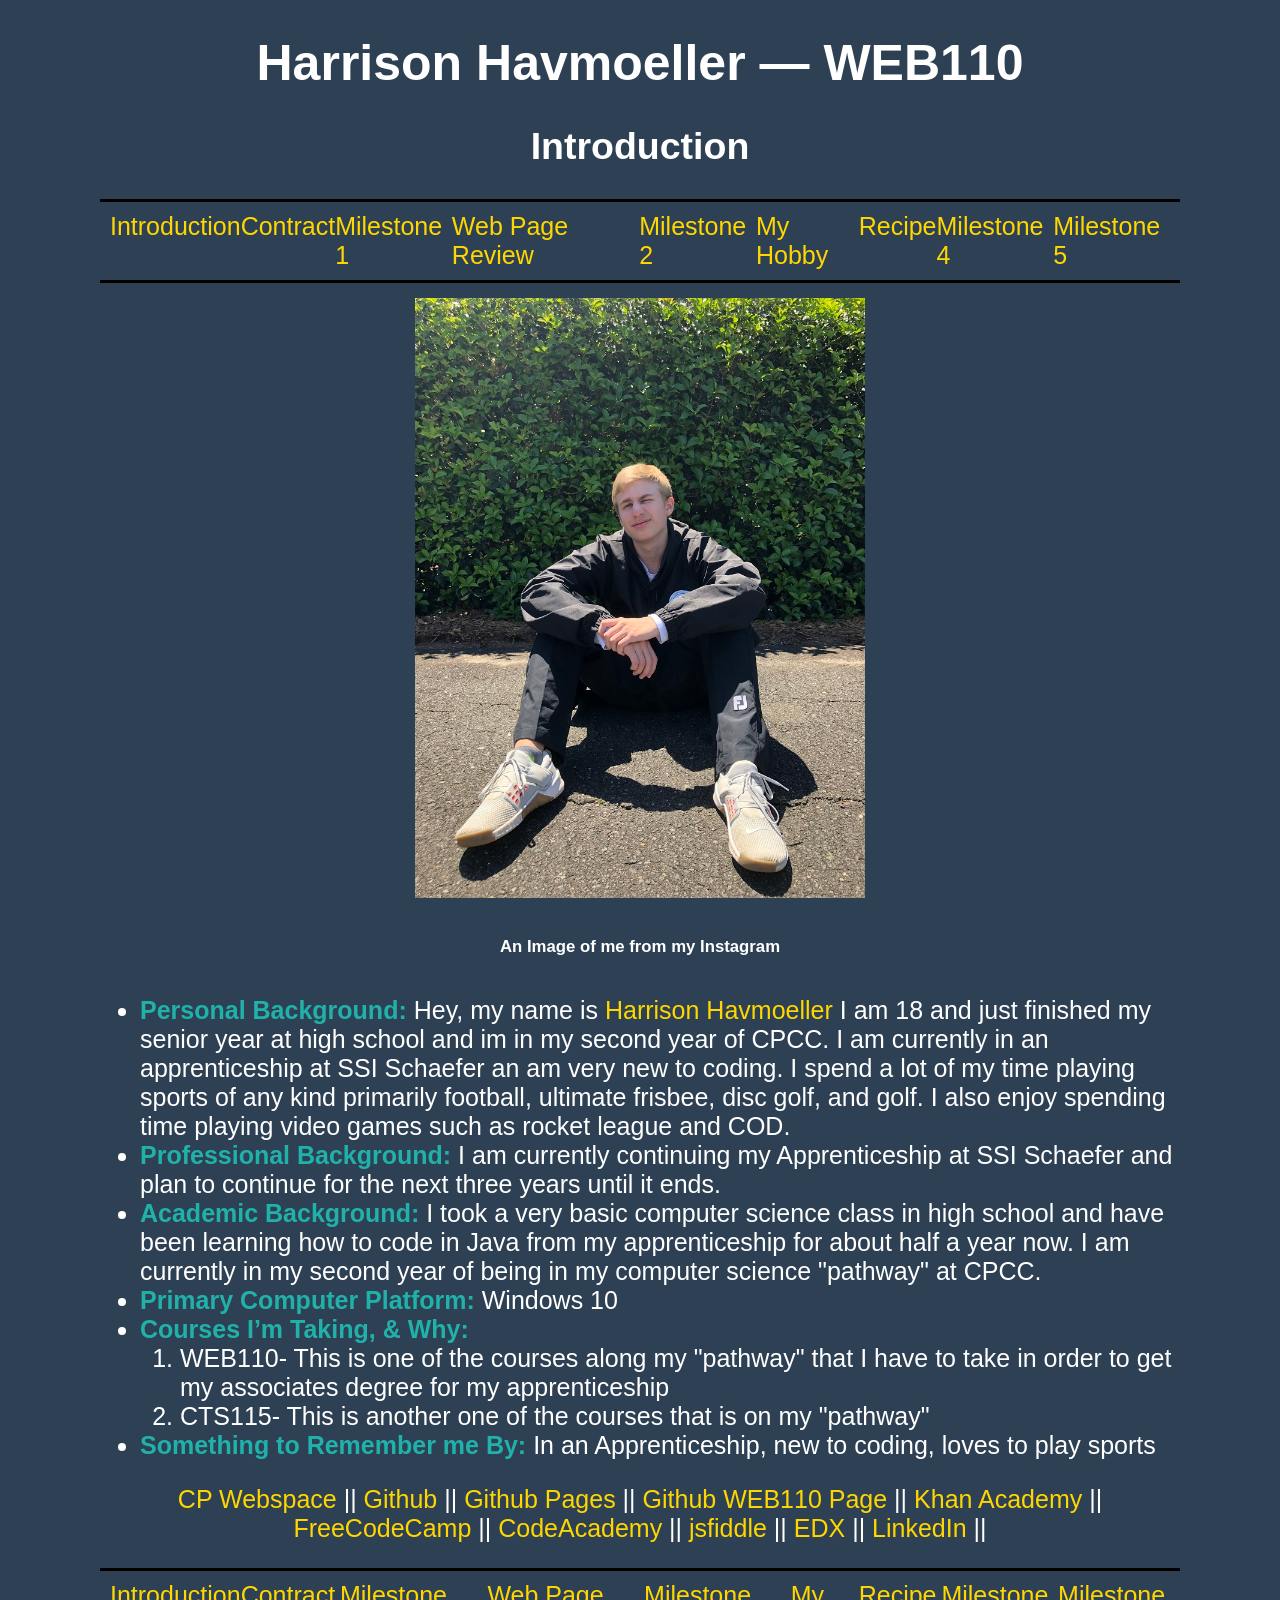
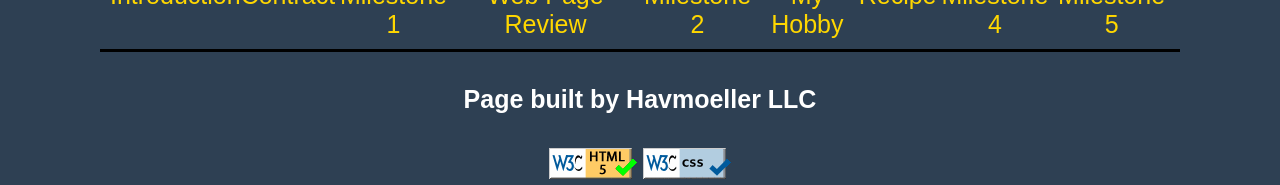
<file: index.html>
<!DOCTYPE html>
<html lang ="en">
	<head>
		<link rel="stylesheet" type="text/css" href="styles/default.css">
		<title>Introduction-Harrison Havmoeller-Web110_01 </title>
		<meta charset="UTF-8">
		<style>
		b{
			color:lightseagreen;
		}
		</style>
	</head>
	<body>
		<header>
			<h1>Harrison Havmoeller — WEB110</h1>
			<h2>Introduction</h2>
			<nav>
				<a href="introduction.html">Introduction</a>
				<a href="contract.html">Contract</a>
				<a href="milestone1.html">Milestone 1</a>
				<a href="webpagereview.html">Web Page Review</a>
				<a href="milestone2.html">Milestone 2</a>
				<a href="myhobby.html">My Hobby</a>
				<a href="myhobby.html">Recipe</a>
				<a href="milestone4.html">Milestone 4</a>
				<a href="milestone5.html">Milestone 5</a>                 
			</nav>
		</header>
		<main>		
			<img class="center" src="images/self-image.jpg" alt="My workspace" height="600" width = "450">	
			<h6>An Image of me from my Instagram</h6>
			<ul>
				<li><b>Personal Background:</b> Hey, my name is <a href="introduction.html">Harrison Havmoeller</a> I am 18 and just finished my senior year at high school and im in my second year of CPCC. 
					I am currently in an apprenticeship at SSI Schaefer an am very new to coding. I spend a lot of my time playing sports of any kind primarily football, ultimate frisbee, disc golf, and golf. I also enjoy spending time playing video games such as rocket league and COD.</li>
				<li><b>Professional Background:</b> I am currently continuing my Apprenticeship at SSI Schaefer and plan to continue for the next three years until it ends.</li>
				<li><b>Academic Background:</b> I took a very basic computer science class in high school and have been learning how to code in Java from my apprenticeship for about half a year now. I am currently in my second year of being in my computer science "pathway" at CPCC.</li>
				<li><b>Primary Computer Platform:</b> Windows 10</li>
				<li><b>Courses I’m Taking, & Why:</b>
				<ol>
					<li>WEB110- This is one of the courses along my "pathway" that I have to take in order to get my associates degree for my apprenticeship</li>
					<li>CTS115- This is another one of the courses that is on my "pathway"</li>
				</ol>
				<li><b>Something to Remember me By:</b> In an Apprenticeship, new to coding, loves to play sports</li>
				
			</ul>
			<p style="text-align:center;">
				<a href="http://students.cpcc.edu/~hhavmoe0/">CP Webspace</a> ||
				<a href="https://github.com/harrisonhavm">Github</a> ||
				<a href="https://harrisonhavm.github.io/">Github Pages</a> ||
				<a href="https://harrisonhavm.github.io/Web110/">Github WEB110 Page</a> ||
				<a href="https://www.khanacademy.org/profile/Harrisonhavm/">Khan Academy</a> ||
				<a href="https://www.freecodecamp.org/harrisonhavm">FreeCodeCamp</a> ||
				<a href="https://www.codecademy.com/profiles/harrisonhavm">CodeAcademy</a> ||
				<a href="https://jsfiddle.net/user/fiddles/public/">jsfiddle</a> ||
				<a href="https://profile.edx.org/u/Harrisonhavm">EDX</a> ||
				<a href="https://www.linkedin.com/in/harrison-havmoeller-4056a41b5/">LinkedIn</a> ||
			</p>
		</main>
		<footer>
			<nav>
				<a href="introduction.html">Introduction</a>
				<a href="contract.html">Contract</a>
				<a href="milestone1.html">Milestone 1</a>
				<a href="webpagereview.html">Web Page Review</a>
				<a href="milestone2.html">Milestone 2</a>
				<a href="myhobby.html">My Hobby</a>
				<a href="myhobby.html">Recipe</a>
				<a href="milestone4.html">Milestone 4</a>
				<a href="milestone5.html">Milestone 5</a>                 
			</nav>
			<h4>Page built by Havmoeller LLC</h4>
			<a href="http://validator.w3.org/check?uri=referer">
				<img src="images/valid_html5.png" 
				alt="HTML Validation Button" height="31" width = "88"
			   style="border:0;"/>
			</a>
			<a href="http://jigsaw.w3.org/css-validator/check/referer">
				<img src="images/valid_css.png" 
				alt="HTML Validation Button" height="31" width = "88"
			   style="border:0;"/>
			</a>
		</footer>
	</body>
</html>
</file>
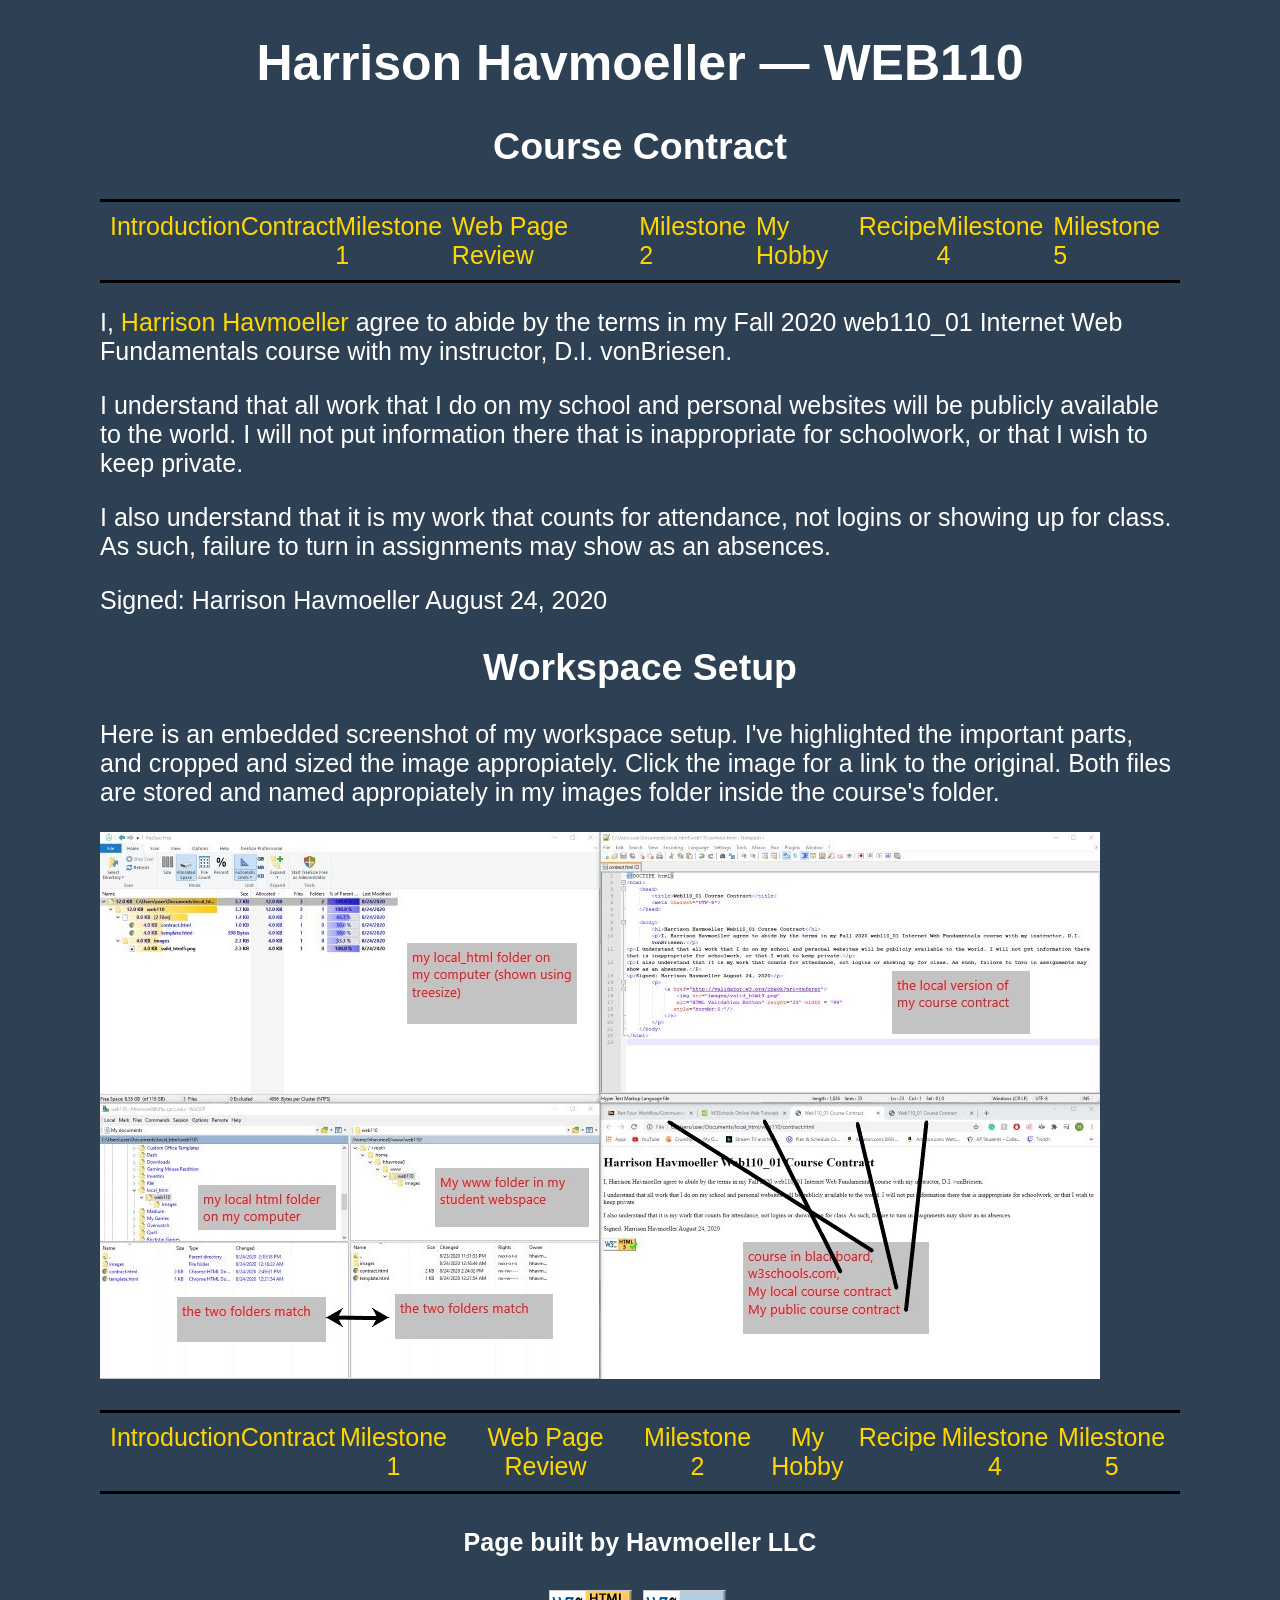
<file: contract.html>
<!DOCTYPE html>
<html lang ="en">
	<head>
		<link rel="stylesheet" href="styles/default.css">
		<title>Course Contract Harrison Havmoeller Web110</title>
		<meta charset="UTF-8">
	</head>
	<body>
		<header>
			<h1>Harrison Havmoeller — WEB110</h1>
			<h2>Course Contract</h2>
			<nav>
				<a href="introduction.html">Introduction</a>
				<a href="contract.html">Contract</a>
				<a href="milestone1.html">Milestone 1</a>
				<a href="webpagereview.html">Web Page Review</a>
				<a href="milestone2.html">Milestone 2</a>
				<a href="myhobby.html">My Hobby</a>
				<a href="myhobby.html">Recipe</a>
				<a href="milestone4.html">Milestone 4</a>
			<a href="milestone5.html">Milestone 5</a>                 </nav>
		</header>
		<main>
			<p>I, <a href="introduction.html">Harrison Havmoeller</a> agree to abide by the terms in my Fall 2020 web110_01 Internet Web Fundamentals course with my instructor, D.I. vonBriesen.</p>
			<p>I understand that all work that I do on my school and personal websites will be publicly available to the world. I will not put information there that is inappropriate for schoolwork, or that I wish to keep private.</p>
			<p>I also understand that it is my work that counts for attendance, not logins or showing up for class. As such, failure to turn in assignments may show as an absences.</P>
			<p>Signed: Harrison Havmoeller August 24, 2020</p>
			<h2>Workspace Setup</h2>
			<p>Here is an embedded screenshot of my workspace setup. I've highlighted the important parts, and cropped and sized the image appropiately. Click the image for a link to the original. Both files are stored and named appropiately in my images folder inside the course's folder.</p>
			<p>
				<a  href="images/workspace-original.jpeg">
					<img src="images/workspace-annotated.jpeg" 
					alt="My workspace" height="547" width = "1000">
				</a>
			</p>
		</main>
		<footer>
			<nav>
				<a href="introduction.html">Introduction</a>
				<a href="contract.html">Contract</a>
				<a href="milestone1.html">Milestone 1</a>
				<a href="webpagereview.html">Web Page Review</a>
				<a href="milestone2.html">Milestone 2</a>
				<a href="myhobby.html">My Hobby</a>
				<a href="myhobby.html">Recipe</a>
				<a href="milestone4.html">Milestone 4</a>
			<a href="milestone5.html">Milestone 5</a>                 
			</nav>
			<h4>Page built by Havmoeller LLC</h4>
			<a href="http://validator.w3.org/check?uri=referer">
				<img src="images/valid_html5.png" 
				alt="HTML Validation Button" height="31" width = "88"
			   style="border:0;"/>
			</a>
			<a href="http://jigsaw.w3.org/css-validator/check/referer">
				<img src="images/valid_css.png" 
				alt="HTML Validation Button" height="31" width = "88"
			   style="border:0;"/>
			</a>
		</footer>
	</body>
</html>
</file>
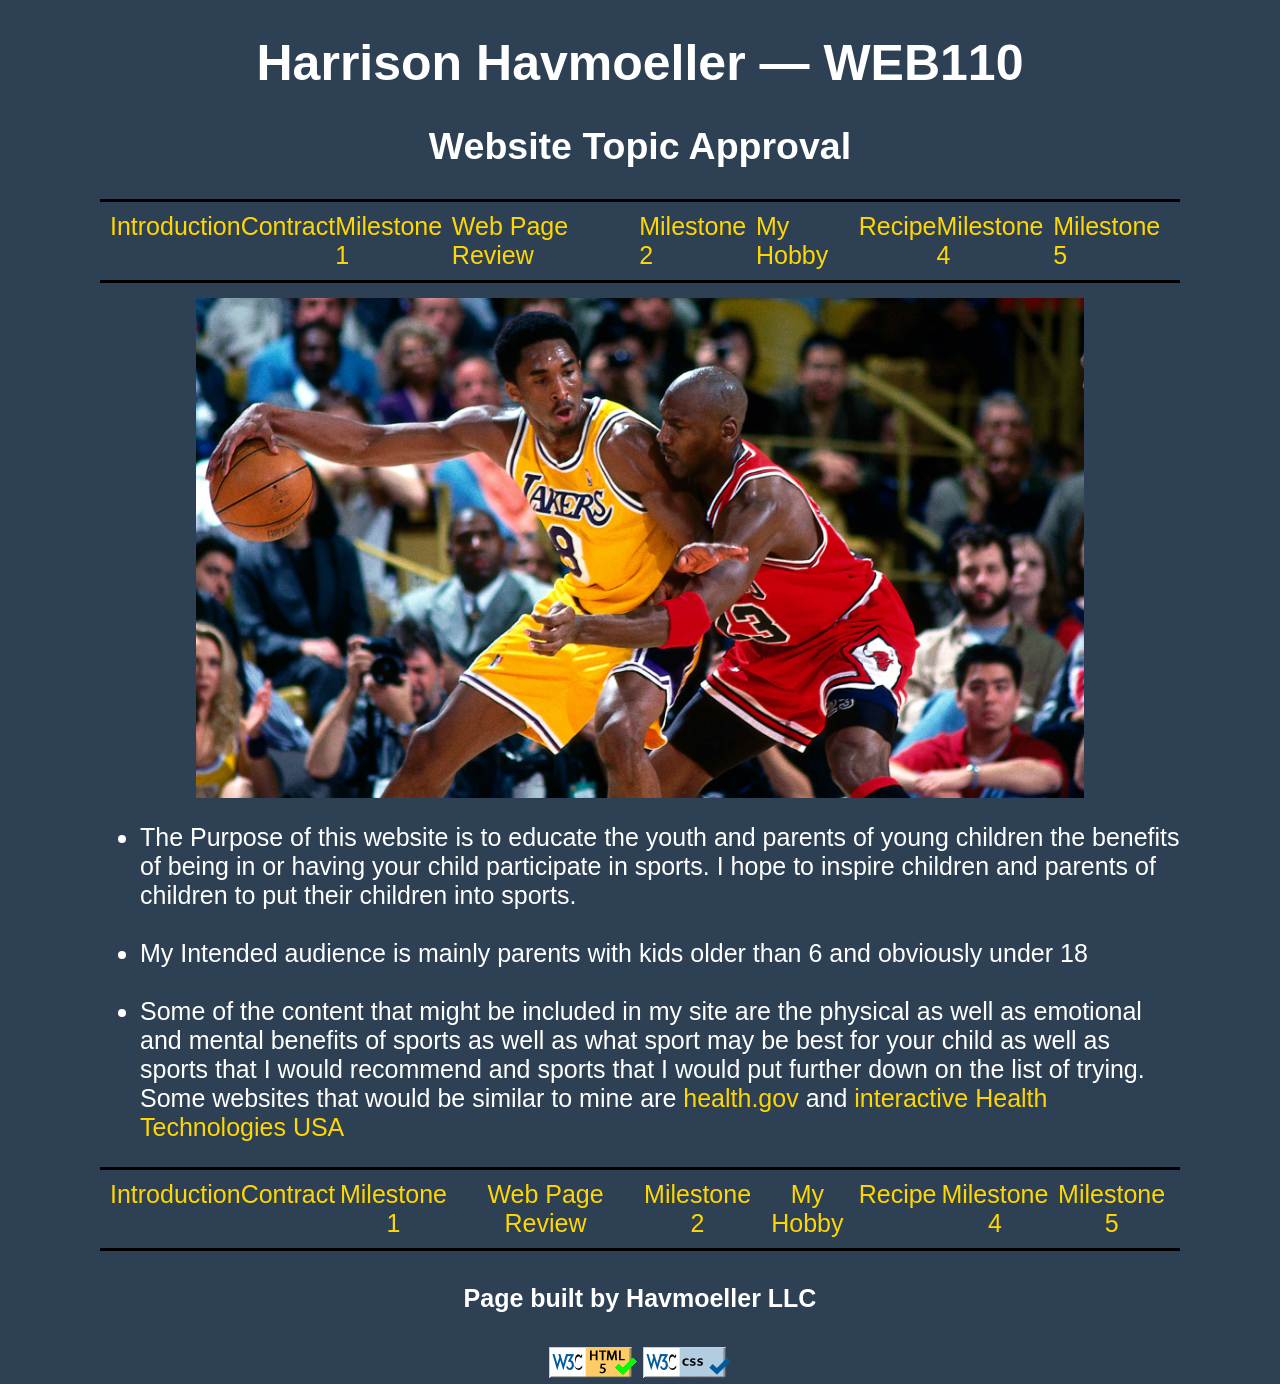
<file: milestone1.html>
<!DOCTYPE html>
<html lang ="en">
	<head> 
		<link rel="stylesheet" type="text/css" href="styles/default.css">
		<title>Topic Approval Harrison Havmoeller Web110</title>
		<meta charset="UTF-8">
	</head>
	<body>
		<header>
			<h1>Harrison Havmoeller — WEB110</h1>
			<h2>Website Topic Approval</h2>
			<nav>
				<a href="introduction.html">Introduction</a>
				<a href="contract.html">Contract</a>
				<a href="milestone1.html">Milestone 1</a>
				<a href="webpagereview.html">Web Page Review</a>
				<a href="milestone2.html">Milestone 2</a>
				<a href="myhobby.html">My Hobby</a>
				<a href="myhobby.html">Recipe</a>
				<a href="milestone4.html">Milestone 4</a>
				<a href="milestone5.html">Milestone 5</a>                 
			</nav>
			<img src="images/kobe.jpg" style="display: block;
			margin-left: auto;
			margin-right: auto;
			text-align: center; width ="960" height = "500" >
			
		</header>
		<main>
			<ul>
				<li>The Purpose of this website is to educate the youth and parents of young children the benefits of being in or having your child participate in sports. I hope to inspire children and parents of children to put their children into sports.</li>
				<br>
				<li>My Intended audience is mainly parents with kids older than 6 and obviously under 18</li>
				<br>
				<li>Some of the content that might be included in my site are the physical as well as emotional and mental benefits of sports as well as what sport may be best for your child as well as sports that I would recommend and sports that I would put further down on the list of trying. Some websites that would be similar to mine are <a href="https://health.gov/news-archive/blog/2012/05/the-benefits-of-playing-sports-arent-just-physical/index.html">health.gov</a> and <a href="https://ihtusa.com/10-benefits-of-sports-for-students/">interactive Health Technologies USA</a></li>
			</ul>
		</main>
		<footer>
			<nav>
				<a href="introduction.html">Introduction</a>
				<a href="contract.html">Contract</a>
				<a href="milestone1.html">Milestone 1</a>
				<a href="webpagereview.html">Web Page Review</a>
				<a href="milestone2.html">Milestone 2</a>
				<a href="myhobby.html">My Hobby</a>
				<a href="myhobby.html">Recipe</a>
				<a href="milestone4.html">Milestone 4</a>                 
				<a href="milestone5.html">Milestone 5</a>              
			</nav>
			<h4>Page built by Havmoeller LLC</h4>
			<a href="http://validator.w3.org/check?uri=referer">
				<img src="images/valid_html5.png" 
				alt="HTML Validation Button" height="31" width = "88"
			   style="border:0;"/>
			</a>
			<a href="http://jigsaw.w3.org/css-validator/check/referer">
				<img src="images/valid_css.png" 
				alt="HTML Validation Button" height="31" width = "88"
			   style="border:0;"/>
			</a>
		</footer>
	</body>
</html>
</file>
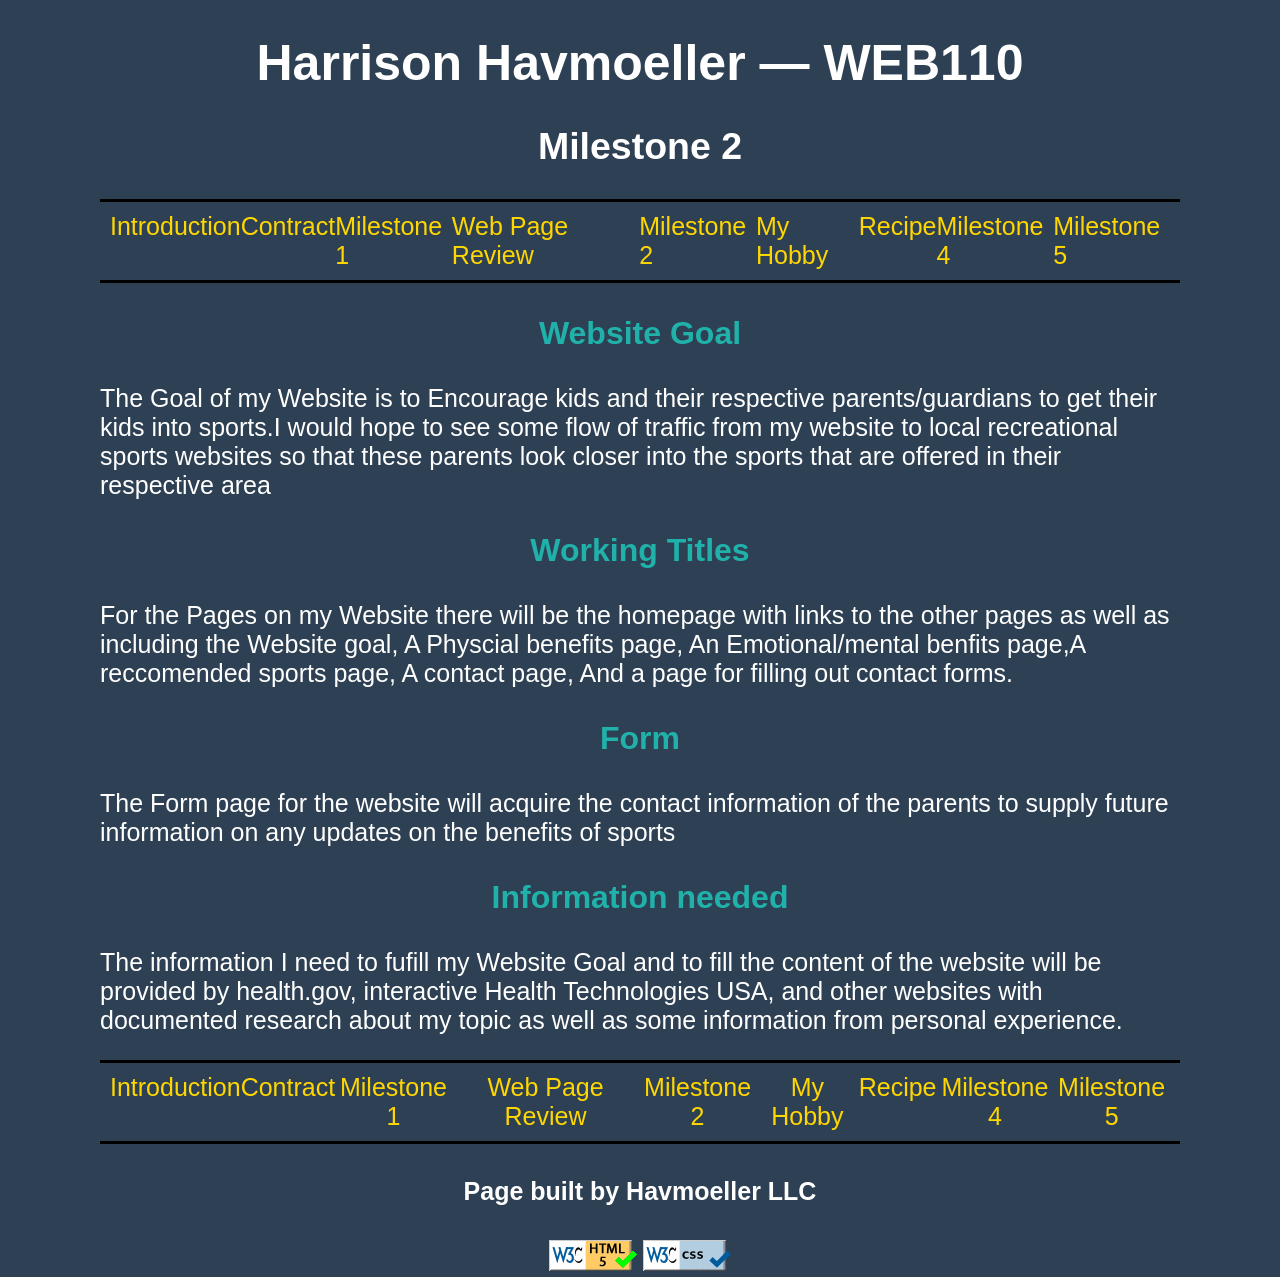
<file: milestone2.html>
<!DOCTYPE html>
<html lang ="en">
	<head>
		<link rel="stylesheet" type="text/css" href="styles/default.css">
		<title>Site_Analysis-Harrison Havmoeller-Web110_01  </title>
		<meta charset="UTF-8">
		<style>
		h3{
			text-align:center;
			font-size:2rem;
			color:lightseagreen;
		}
		</style>
	</head>
	<body>
		<header>
			<h1>Harrison Havmoeller — WEB110</h1>
			<h2>Milestone 2</h2>
			<nav>
				<a href="introduction.html">Introduction</a>
				<a href="contract.html">Contract</a>
				<a href="milestone1.html">Milestone 1</a>
				<a href="webpagereview.html">Web Page Review</a>
				<a href="milestone2.html">Milestone 2</a>
				<a href="myhobby.html">My Hobby</a>
				<a href="myhobby.html">Recipe</a>
				<a href="milestone4.html">Milestone 4</a>
				<a href="milestone5.html">Milestone 5</a>                 
			</nav>
		</header>
		<main>
			<div>
				<h3>Website Goal</h3>
				<p>The Goal of my Website is to Encourage kids and their respective parents/guardians to get their kids into sports.I would hope to see some flow of traffic from my website to local recreational sports websites so that these parents look closer into the sports that are offered in their respective area</p>
			</div>
			<div>
				<h3>Working Titles</h3>
				<p>For the Pages on my Website there will be the homepage with links to the other pages as well as including the Website goal, A Physcial benefits page, An Emotional/mental benfits page,A reccomended sports page, A contact page, And a page for filling out contact forms.</p>
			</div>
			<div>
				<h3>Form</h3>
				<p>The Form page for the website will acquire the contact information of the parents to supply future information on any updates on the benefits of sports</p>
			</div>
			<div>
				<h3>Information needed</h3>
				<p>The information I need to fufill my Website Goal and to fill the content of the website will be provided by  health.gov, interactive Health Technologies USA, and other websites with documented research about my topic as well as some information from personal experience.</p>
			</div>
		</main>
		<footer>
			<nav>
				<a href="introduction.html">Introduction</a>
				<a href="contract.html">Contract</a>
				<a href="milestone1.html">Milestone 1</a>
				<a href="webpagereview.html">Web Page Review</a>
				<a href="milestone2.html">Milestone 2</a>
				<a href="myhobby.html">My Hobby</a>
				<a href="myhobby.html">Recipe</a>
				<a href="milestone4.html">Milestone 4</a>
				<a href="milestone5.html">Milestone 5</a>                 
			</nav>
			<h4>Page built by Havmoeller LLC</h4>
			<a href="http://validator.w3.org/check?uri=referer">
				<img src="images/valid_html5.png" 
				alt="HTML Validation Button" height="31" width = "88"
			   style="border:0;"/>
			</a>
			<a href="http://jigsaw.w3.org/css-validator/check/referer">
				<img src="images/valid_css.png" 
				alt="HTML Validation Button" height="31" width = "88"
			   style="border:0;"/>
			</a>
		</footer>
	</body>
</html>
</file>
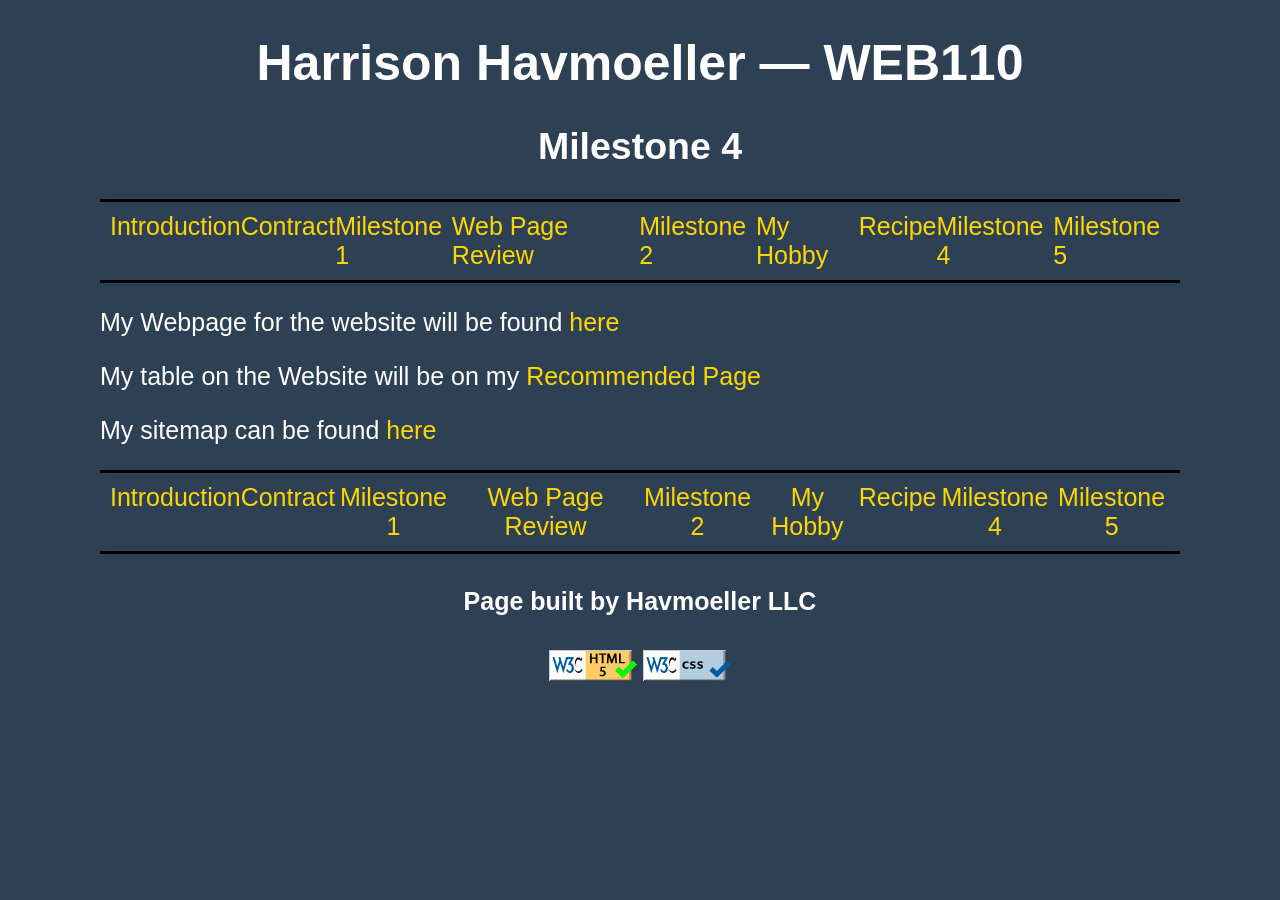
<file: milestone4.html>
<!DOCTYPE html>
<html lang ="en">
	<head>
		<link rel="stylesheet" type="text/css" href="styles/default.css">
		<title>Milestone 4</title>
		<meta charset="UTF-8">
	</head>
	<body>
		<header>
			<h1>Harrison Havmoeller — WEB110</h1>
			<h2>Milestone 4</h2>
			<nav>
				<a href="introduction.html">Introduction</a>
				<a href="contract.html">Contract</a>
				<a href="milestone1.html">Milestone 1</a>
				<a href="webpagereview.html">Web Page Review</a>
				<a href="milestone2.html">Milestone 2</a>
				<a href="myhobby.html">My Hobby</a>
				<a href="myhobby.html">Recipe</a>
				<a href="milestone4.html">Milestone 4</a>
				<a href="milestone5.html">Milestone 5</a>                 
			</nav>
		</header>
		<main style = "text-align:center;">
			<p>My Webpage for the website will be found <a href="http://students.cpcc.edu/~hhavmoe0/web110/LifetimeSports.com/HomePage.html">here</a></p>
			<p>My table on the Website will be on my <a href="http://students.cpcc.edu/~hhavmoe0/web110/LifetimeSports.com/RecommendedSports.html">Recommended Page</a></p>
			<p>My sitemap can be found <a href="images/gloomap_60f8acf4.png">here</a></p>
		</main>
		<footer>
			<nav>
				<a href="introduction.html">Introduction</a>
				<a href="contract.html">Contract</a>
				<a href="milestone1.html">Milestone 1</a>
				<a href="webpagereview.html">Web Page Review</a>
				<a href="milestone2.html">Milestone 2</a>
				<a href="myhobby.html">My Hobby</a>
				<a href="myhobby.html">Recipe</a>
				<a href="milestone4.html">Milestone 4</a>
				<a href="milestone5.html">Milestone 5</a>                 
			</nav>
			<h4>Page built by Havmoeller LLC</h4>
			<a href="http://validator.w3.org/check?uri=referer">
				<img src="images/valid_html5.png" 
				alt="HTML Validation Button" height="31" width = "88"
			   style="border:0;"/>
			</a>
			<a href="http://jigsaw.w3.org/css-validator/check/referer">
				<img src="images/valid_css.png" 
				alt="HTML Validation Button" height="31" width = "88"
			   style="border:0;"/>
			</a>
		</footer>
	</body>
</html>
</file>
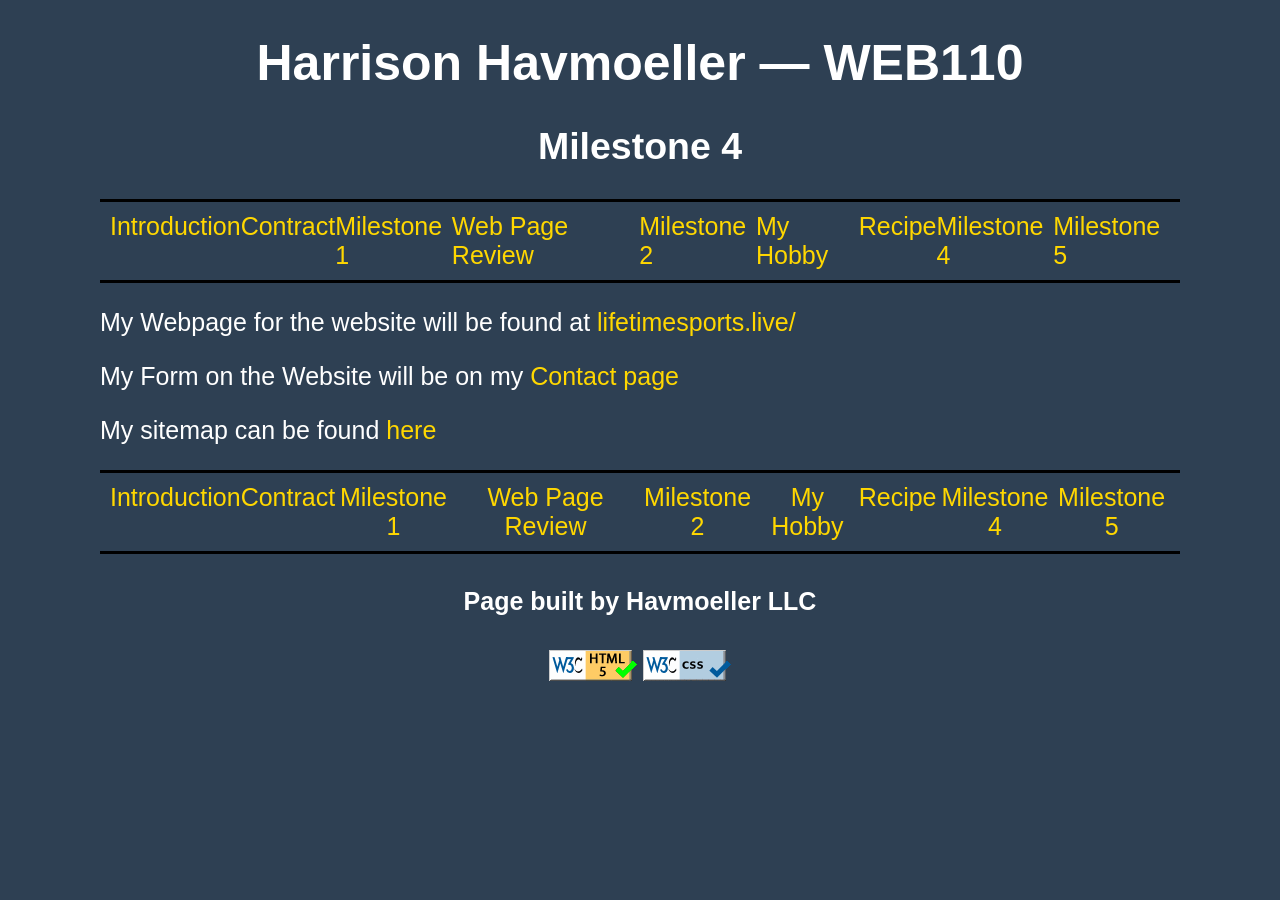
<file: milestone5.html>
<!DOCTYPE html>
<html lang ="en">
	<head>
		<link rel="stylesheet" type="text/css" href="styles/default.css">
		<title>Milestone 4</title>
		<meta charset="UTF-8">
	</head>
	<body>
		<header>
			<h1>Harrison Havmoeller — WEB110</h1>
			<h2>Milestone 4</h2>
			<nav>
				<a href="introduction.html">Introduction</a>
				<a href="contract.html">Contract</a>
				<a href="milestone1.html">Milestone 1</a>
				<a href="webpagereview.html">Web Page Review</a>
				<a href="milestone2.html">Milestone 2</a>
				<a href="myhobby.html">My Hobby</a>
				<a href="myhobby.html">Recipe</a>
				<a href="milestone4.html">Milestone 4</a>
				<a href="milestone5.html">Milestone 5</a>                 
			</nav>
		</header>
		<main style = "text-align:center;">
			<p>My Webpage for the website will be found at <a href="http://lifetimesports.live/">lifetimesports.live/</a></p>
			<p>My Form on the Website will be on my <a href="http://lifetimesports.live/contact_us">Contact page</a></p>
			<p>My sitemap can be found <a href="images/gloomap_60f8acf4.png">here</a></p>
		</main>
		<footer>
			<nav>
				<a href="introduction.html">Introduction</a>
				<a href="contract.html">Contract</a>
				<a href="milestone1.html">Milestone 1</a>
				<a href="webpagereview.html">Web Page Review</a>
				<a href="milestone2.html">Milestone 2</a>
				<a href="myhobby.html">My Hobby</a>
				<a href="myhobby.html">Recipe</a>
				<a href="milestone4.html">Milestone 4</a>
				<a href="milestone5.html">Milestone 5</a>                 
			</nav>
			<h4>Page built by Havmoeller LLC</h4>
			<a href="http://validator.w3.org/check?uri=referer">
				<img src="images/valid_html5.png" 
				alt="HTML Validation Button" height="31" width = "88"
			   style="border:0;"/>
			</a>
			<a href="http://jigsaw.w3.org/css-validator/check/referer">
				<img src="images/valid_css.png" 
				alt="HTML Validation Button" height="31" width = "88"
			   style="border:0;"/>
			</a>
		</footer>
	</body>
</html>
</file>
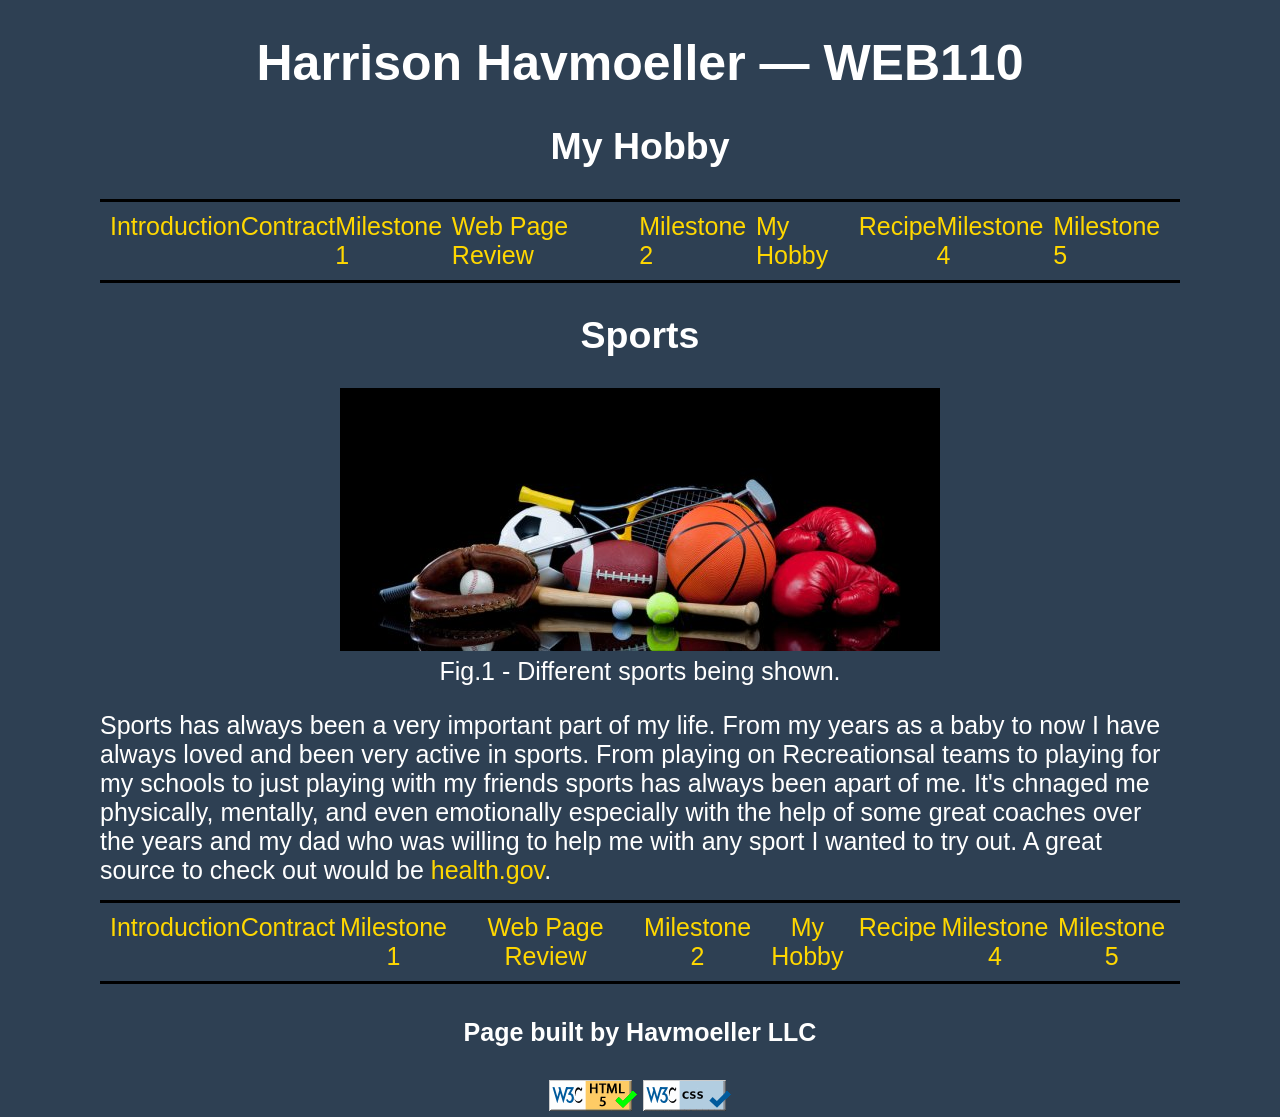
<file: myhobby.html>
<!DOCTYPE html>
<html lang ="en">
	<head>
		<link rel="stylesheet" type="text/css" href="styles/default.css">
		<title>My Hobby-Harrison Havmoeller-Web110_01  </title>
		<meta charset="UTF-8">
	</head>
	<body>
		<header>
			<h1>Harrison Havmoeller — WEB110</h1>
			<h2>My Hobby</h2>
			<nav>
				<a href="introduction.html">Introduction</a>
				<a href="contract.html">Contract</a>
				<a href="milestone1.html">Milestone 1</a>
				<a href="webpagereview.html">Web Page Review</a>
				<a href="milestone2.html">Milestone 2</a>
				<a href="myhobby.html">My Hobby</a>
				<a href="myhobby.html">Recipe</a>
				<a href="milestone4.html">Milestone 4</a>
				<a href="milestone5.html">Milestone 5</a>                 
			</nav>
		</header>
		<main>
			<h2 style="text-align: center;">Sports</h2>
			<figure style="text-align: center;">
			<img src="images/Sports.jpg" alt="Image of different sports" style="align: center;">
			<figcaption style = "color:white;">Fig.1 - Different sports being shown.</figcaption>
			</figure>
			<article style = "color:white;">Sports has always been a very important part of my life. From my years as a baby to now I have always loved and been very active in sports. From playing on Recreationsal teams to playing for my schools to just playing with my friends sports has always been apart of me. It's chnaged me physically, mentally, and even emotionally especially with the help of some great coaches over the years and my dad who was willing to help me with any sport I wanted to try out.
			A great source to check out would be 
			<a href="https://health.gov/news-archive/blog/2012/05/the-benefits-of-playing-sports-arent-just-physical/index.html"> health.gov</a>.
			</article>
		</main>
		<footer>
			<nav>
				<a href="introduction.html">Introduction</a>
				<a href="contract.html">Contract</a>
				<a href="milestone1.html">Milestone 1</a>
				<a href="webpagereview.html">Web Page Review</a>
				<a href="milestone2.html">Milestone 2</a>
				<a href="myhobby.html">My Hobby</a>
				<a href="myhobby.html">Recipe</a>
				<a href="milestone4.html">Milestone 4</a>
				<a href="milestone5.html">Milestone 5</a>                 
			</nav>
			<h4>Page built by Havmoeller LLC</h4>
			<a href="http://validator.w3.org/check?uri=referer">
				<img src="images/valid_html5.png" 
				alt="HTML Validation Button" height="31" width = "88"
			   style="border:0;"/>
			</a>
			<a href="http://jigsaw.w3.org/css-validator/check/referer">
				<img src="images/valid_css.png" 
				alt="HTML Validation Button" height="31" width = "88"
			   style="border:0;"/>
			</a>
		</footer>
	</body>
</html>
</file>
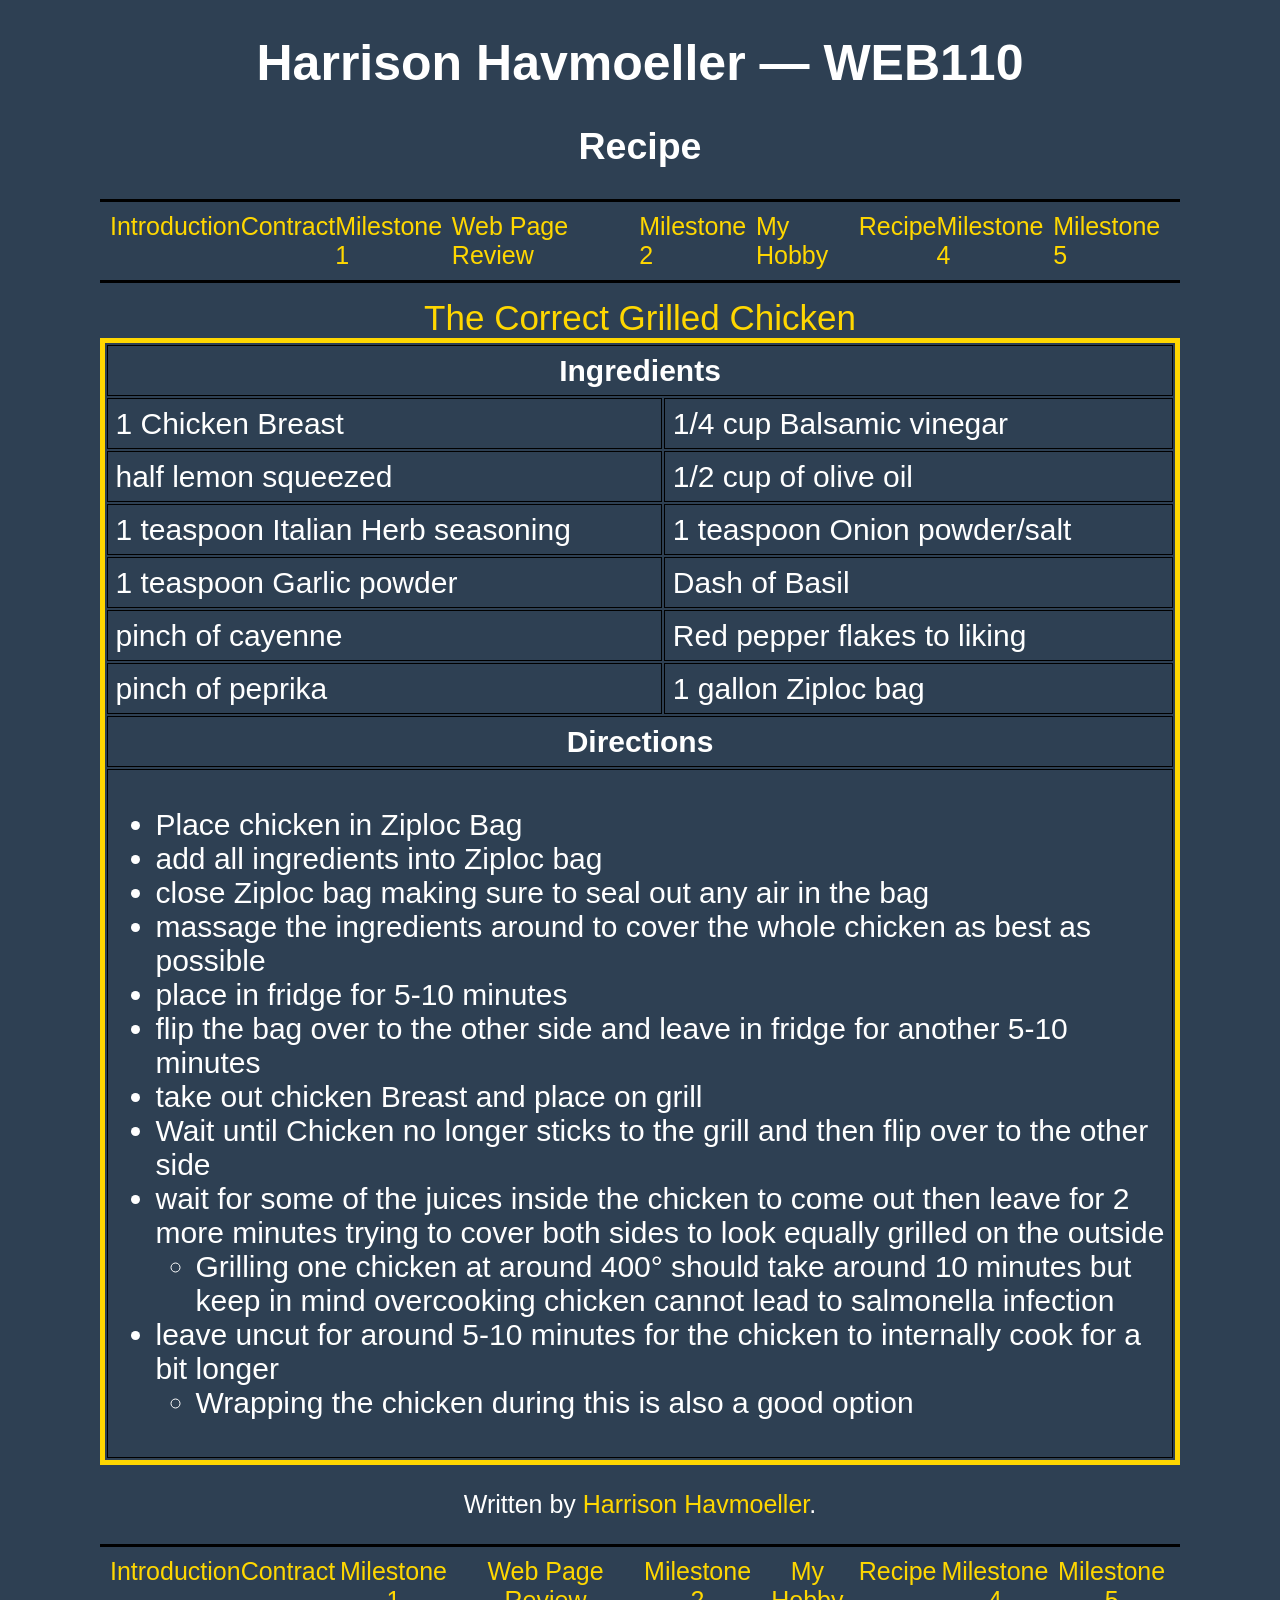
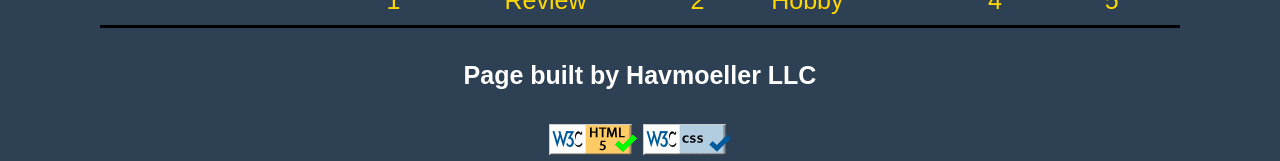
<file: recipe8.html>
<!DOCTYPE html>
<html lang ="en">
	<head>
		<link rel="stylesheet" type="text/css" href="styles/default.css">
		<title>Harrison's Favorite Recipe  </title>
		<meta charset="UTF-8">
	</head>
	<body>
		<header>
			<h1>Harrison Havmoeller — WEB110</h1>
			<h2>Recipe</h2>
			<nav>
				<a href="introduction.html">Introduction</a>
				<a href="contract.html">Contract</a>
				<a href="milestone1.html">Milestone 1</a>
				<a href="webpagereview.html">Web Page Review</a>
				<a href="milestone2.html">Milestone 2</a>
				<a href="myhobby.html">My Hobby</a>
				<a href="myhobby.html">Recipe</a>
				<a href="milestone4.html">Milestone 4</a>
				<a href="milestone5.html">Milestone 5</a>                 
			</nav>
		</header>
		<main>
			<Table>
			<caption>The Correct Grilled Chicken</caption>
				<tr>
					<th colspan="2">Ingredients</th>
				</tr>
				<tr>
					<td>1 Chicken Breast</td>
					<td>1/4 cup Balsamic vinegar</td>
				</tr>
				<tr>
					<td>half lemon squeezed</td>
					<td>1/2 cup of olive oil</td>
				</tr>
				<tr>
					<td>1 teaspoon Italian Herb seasoning</td>
					<td>1 teaspoon Onion powder/salt</td>
				</tr>
				<tr>
					<td>1 teaspoon Garlic powder</td>
					<td>Dash of Basil</td>
				</tr>
				<tr>
					<td>pinch of cayenne</td>
					<td>Red pepper flakes to liking</td>
				</tr>
				<tr>
					<td>pinch of peprika</td>
					<td>1 gallon Ziploc bag</td>
				</tr>
				<tr>
					<th colspan="2">Directions</th>
				</tr>
				<tr>
					<td colspan="2" Style= "text-align:left;">
						<ul>
							<li>Place chicken in Ziploc Bag</li>
							<li>add all ingredients into Ziploc bag</li>
							<li>close Ziploc bag making sure to seal out any air in the bag</li>
							<li>massage the ingredients around to cover the whole chicken as best as possible</li>
							<li>place in fridge for 5-10 minutes</li>
							<li>flip the bag over to the other side and leave in fridge for another 5-10 minutes</li>
							<li>take out chicken Breast and place on grill</li>
							<li>Wait until Chicken no longer sticks to the grill and then flip over to the other side</li>
							<li>wait for some of the juices inside the chicken to come out then leave for 2 more minutes trying to cover both sides to look equally grilled on the outside
								<ul>
									<li>
										Grilling one chicken at around 400° should take around 10 minutes but keep in mind overcooking chicken cannot lead to salmonella infection
									</li>
								</ul>
							</li>
							<li>leave uncut for around 5-10 minutes for the chicken to internally cook for a bit longer
							<ul>
									<li>
										Wrapping the chicken during this is also a good option
									</li>
								</ul>
							</li>

						</ul>
					</td>
				</tr>
			</Table>
			<p style="text-align: center;">
				Written by <a href="mailto:hhavmoe0@email.cpcc.edu">Harrison Havmoeller</a>.			
			</p>
		</main>
		<footer>
			<nav>
				<a href="introduction.html">Introduction</a>
				<a href="contract.html">Contract</a>
				<a href="milestone1.html">Milestone 1</a>
				<a href="webpagereview.html">Web Page Review</a>
				<a href="milestone2.html">Milestone 2</a>
				<a href="myhobby.html">My Hobby</a>
				<a href="myhobby.html">Recipe</a>
				<a href="milestone4.html">Milestone 4</a>
				<a href="milestone5.html">Milestone 5</a>                 
			</nav>
			<h4>Page built by Havmoeller LLC</h4>
			<a href="http://validator.w3.org/check?uri=referer">
				<img src="images/valid_html5.png" 
				alt="HTML Validation Button" height="31" width = "88"
			   style="border:0;"/>
			</a>
			<a href="http://jigsaw.w3.org/css-validator/check/referer">
				<img src="images/valid_css.png" 
				alt="HTML Validation Button" height="31" width = "88"
			   style="border:0;"/>
			</a>
		</footer>
	</body>
</html>
</file>
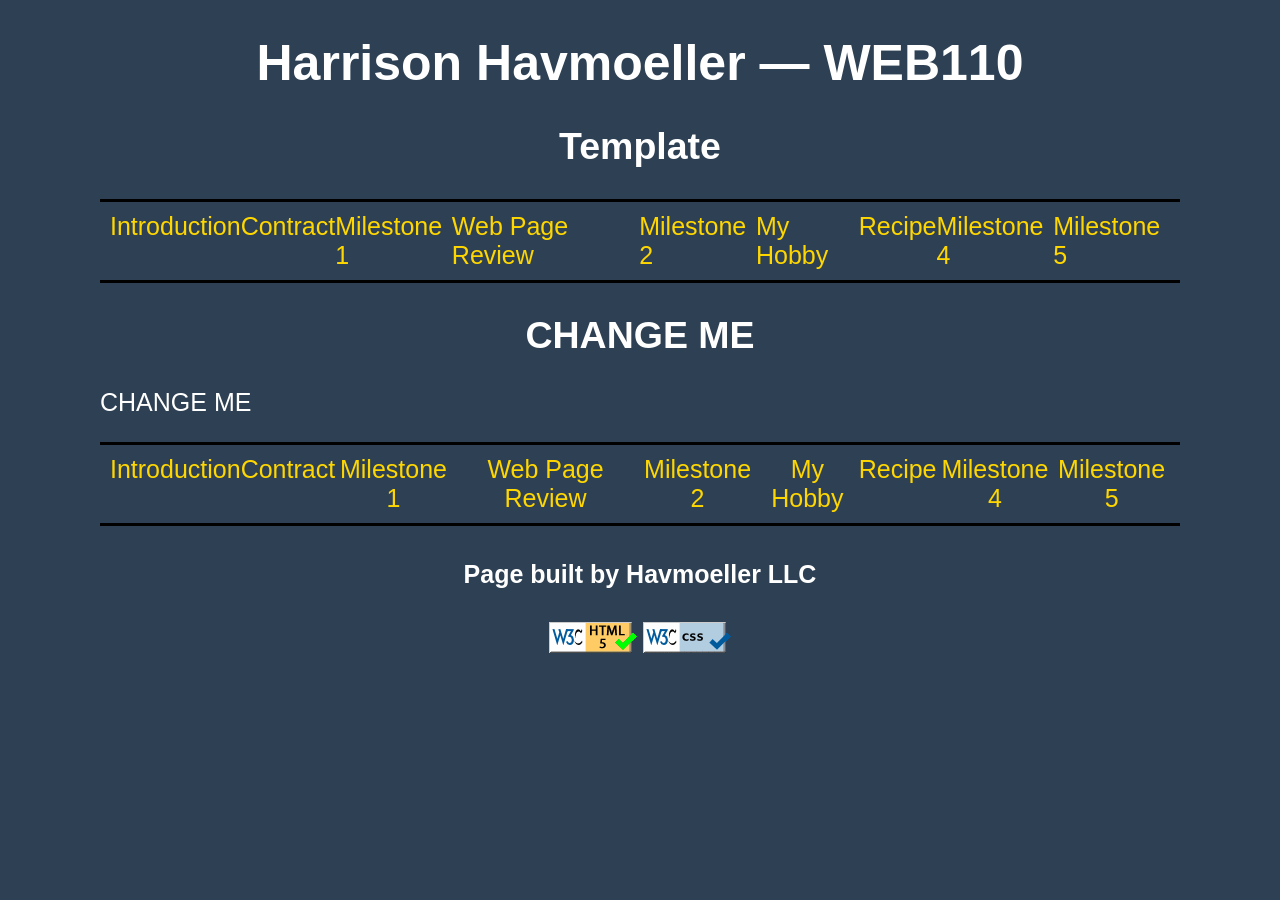
<file: template.html>
<!DOCTYPE html>
<html lang ="en">
	<head>
		<link rel="stylesheet" type="text/css" href="styles/default.css">
		<title>Template-Harrison Havmoeller-Web110_01  </title>
		<meta charset="UTF-8">
	</head>
	<body>
		<header>
			<h1>Harrison Havmoeller — WEB110</h1>
			<h2>Template</h2>
			<nav>
				<a href="introduction.html">Introduction</a>
				<a href="contract.html">Contract</a>
				<a href="milestone1.html">Milestone 1</a>
				<a href="webpagereview.html">Web Page Review</a>
				<a href="milestone2.html">Milestone 2</a>
				<a href="myhobby.html">My Hobby</a>
				<a href="myhobby.html">Recipe</a>
				<a href="milestone4.html">Milestone 4</a>
				<a href="milestone5.html">Milestone 5</a>                 
			</nav>
		</header>
		<main>
			<h2>CHANGE ME</h2>
			<p>CHANGE ME</p>
		</main>
		<footer>
			<nav>
				<a href="introduction.html">Introduction</a>
				<a href="contract.html">Contract</a>
				<a href="milestone1.html">Milestone 1</a>
				<a href="webpagereview.html">Web Page Review</a>
				<a href="milestone2.html">Milestone 2</a>
				<a href="myhobby.html">My Hobby</a>
				<a href="myhobby.html">Recipe</a>
				<a href="milestone4.html">Milestone 4</a>
				<a href="milestone5.html">Milestone 5</a>                 
			</nav>
			<h4>Page built by Havmoeller LLC</h4>
			<a href="http://validator.w3.org/check?uri=referer">
				<img src="images/valid_html5.png" 
				alt="HTML Validation Button" height="31" width = "88"
			   style="border:0;"/>
			</a>
			<a href="http://jigsaw.w3.org/css-validator/check/referer">
				<img src="images/valid_css.png" 
				alt="HTML Validation Button" height="31" width = "88"
			   style="border:0;"/>
			</a>
		</footer>
	</body>
</html>
</file>
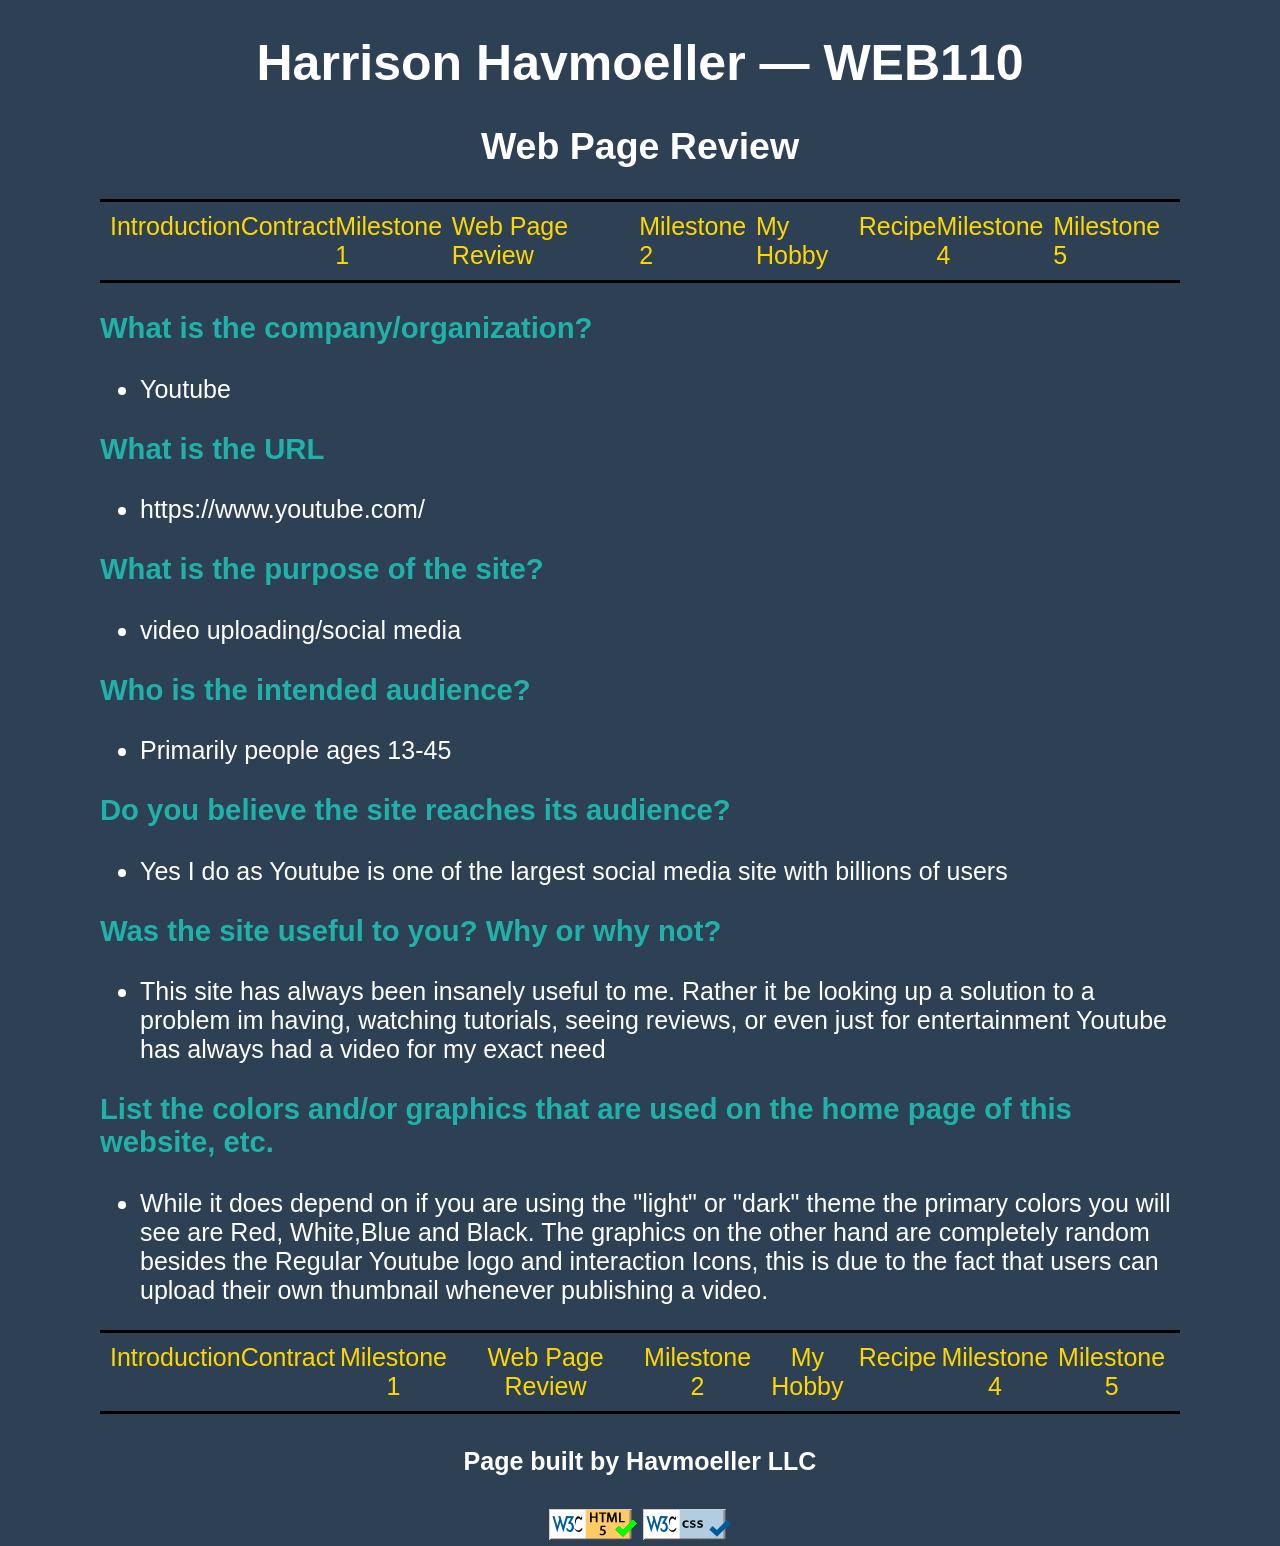
<file: webpagereview.html>
<!DOCTYPE html>
<html lang ="en">
	<head>
		<link rel="stylesheet" type="text/css" href="styles/default.css">
		<title>WebPage Review-Harrison Havmoeller-Web110_01  </title>
		<meta charset="UTF-8">
		<style>
		h3{
			color:lightseagreen;
		}
		</style>
	</head>
	<body>
		<header>
			<h1>Harrison Havmoeller — WEB110</h1>
			<h2>Web Page Review</h2>
			<nav>
				<a href="introduction.html">Introduction</a>
				<a href="contract.html">Contract</a>
				<a href="milestone1.html">Milestone 1</a>
				<a href="webpagereview.html">Web Page Review</a>
				<a href="milestone2.html">Milestone 2</a>
				<a href="myhobby.html">My Hobby</a>
				<a href="myhobby.html">Recipe</a>
				<a href="milestone4.html">Milestone 4</a>
				<a href="milestone5.html">Milestone 5</a>                 
			</nav>
		</header>
		<main>
			<h3>What is the company/organization?</h3>
				<ul>
					<li>Youtube</li>
				</ul>
			<h3>What is the URL</h3>
				<ul>
					<li>https://www.youtube.com/</li>
				</ul>
			<h3>What is the purpose of the site?</h3>
				<ul>
					<li>video uploading/social media</li>
				</ul>
			<h3>Who is the intended audience?</h3>
				<ul>
					<li>Primarily people ages 13-45</li>
				</ul>
			<h3>Do you believe the site reaches its audience?</h3>
				<ul>
					<li>Yes I do as Youtube is one of the largest social media site with billions of users</li>
				</ul>
			<h3>Was the site useful to you? Why or why not?</h3>
				<ul>
					<li>This site has always been insanely useful to me. Rather it be looking up a solution to a problem im having, watching tutorials, seeing reviews, or even just for entertainment Youtube has always had a video for my exact need</li>
				</ul>
			<h3>List the colors and/or graphics that are used on the home page of this website, etc.</h3>
				<ul>
					<li>While it does depend on if you are using the "light" or "dark" theme the primary colors you will see are Red, White,Blue and Black.
					The graphics on the other hand are completely random besides the Regular Youtube logo and interaction Icons, this is due to the fact that users can upload their own thumbnail whenever publishing a video.
					</li>
				</ul>
		</main>
		<footer>
			<nav>
				<a href="introduction.html">Introduction</a>
				<a href="contract.html">Contract</a>
				<a href="milestone1.html">Milestone 1</a>
				<a href="webpagereview.html">Web Page Review</a>
				<a href="milestone2.html">Milestone 2</a>
				<a href="myhobby.html">My Hobby</a>
				<a href="myhobby.html">Recipe</a>
				<a href="milestone4.html">Milestone 4</a>
				<a href="milestone5.html">Milestone 5</a>                 
			</nav>
			<h4>Page built by Havmoeller LLC</h4>
			<a href="http://validator.w3.org/check?uri=referer">
				<img src="images/valid_html5.png" 
				alt="HTML Validation Button" height="31" width = "88"
			   style="border:0;"/>
			</a>
			<a href="http://jigsaw.w3.org/css-validator/check/referer">
				<img src="images/valid_css.png" 
				alt="HTML Validation Button" height="31" width = "88"
			   style="border:0;"/>
			</a>
		</footer>
	</body>
</html>
</file>
<file: styles/default.css>
/*FRAMEWORK*/
		nav {
			color: white;
			margin-bottom: 15px;
			border-bottom: solid 3px black;
			border-top: solid 3px black;
			justify-content: space-evenly;
			justify-content: space-around;
			display: flex;
			padding: 10px 10px 10px 10px;
		}
		nav a:visited {
			color: #fcc603;
			font-size: 1.25em;
		}
		nav a:hover {
			background-color: lightgrey;
			text-shadow: 2px 2px 2px black
		}

		body{
			background-color:#2E4053;
			font-family: Tisa, "Trebuchet MS", Helvetica, sans-serif;
			font-size: 25px;
			color:white;
			margin:0 100px;
			text-decoration:none;
        } 
		main a:hover {
			background-color: lightgrey;
			text-shadow: 2px 2px 2px black
		}
		a{
			text-decoration:none;
			color:gold;
		}
		footer{
			text-align: center;
			text-decoration:none;
			background-color:none;
			margin-top: 15px;
		}
		
		/* TEXT */
		h1{
			color:White;
			text-align: center;
			display: block;
			font-size: 2em;
			font-weight: 700;
		}
		h2{
			color:White;
			text-align: center;
		}
		h4{
			text-align:center;
		}
		h6{
			text-align:center;
		}
		p{
			color:White;
			text-align: left;
		}
		ul{
			color:White;
		}
		
		/*TABLE STUFF*/
		table {
			margin: auto;
			border-color:gold;
			border-width: 5px;
			border-style: solid;
			color: white;
			font-size: 30px;
		}
		th {
			display: table-cell;
			vertical-align: inherit;
			font-weight: bold;
		}
		td, th {
			margin: auto;
			border-color:black;
			border-width:1px;
			border-style:solid;
			padding: .25em;
		}
		tbody {
			display: table-row-group;
			vertical-align: middle;
			border-color: inherit;
		}	
		tr {
			display: table-row;
			vertical-align: inherit;
			border-color: inherit;
		}
		caption{
			color:gold; 
			font-size: 35px;
		}
		
		/*CLASSES*/
		.center {
		  display: block;
		  margin-left: auto;
		  margin-right: auto;
		}
</file>
